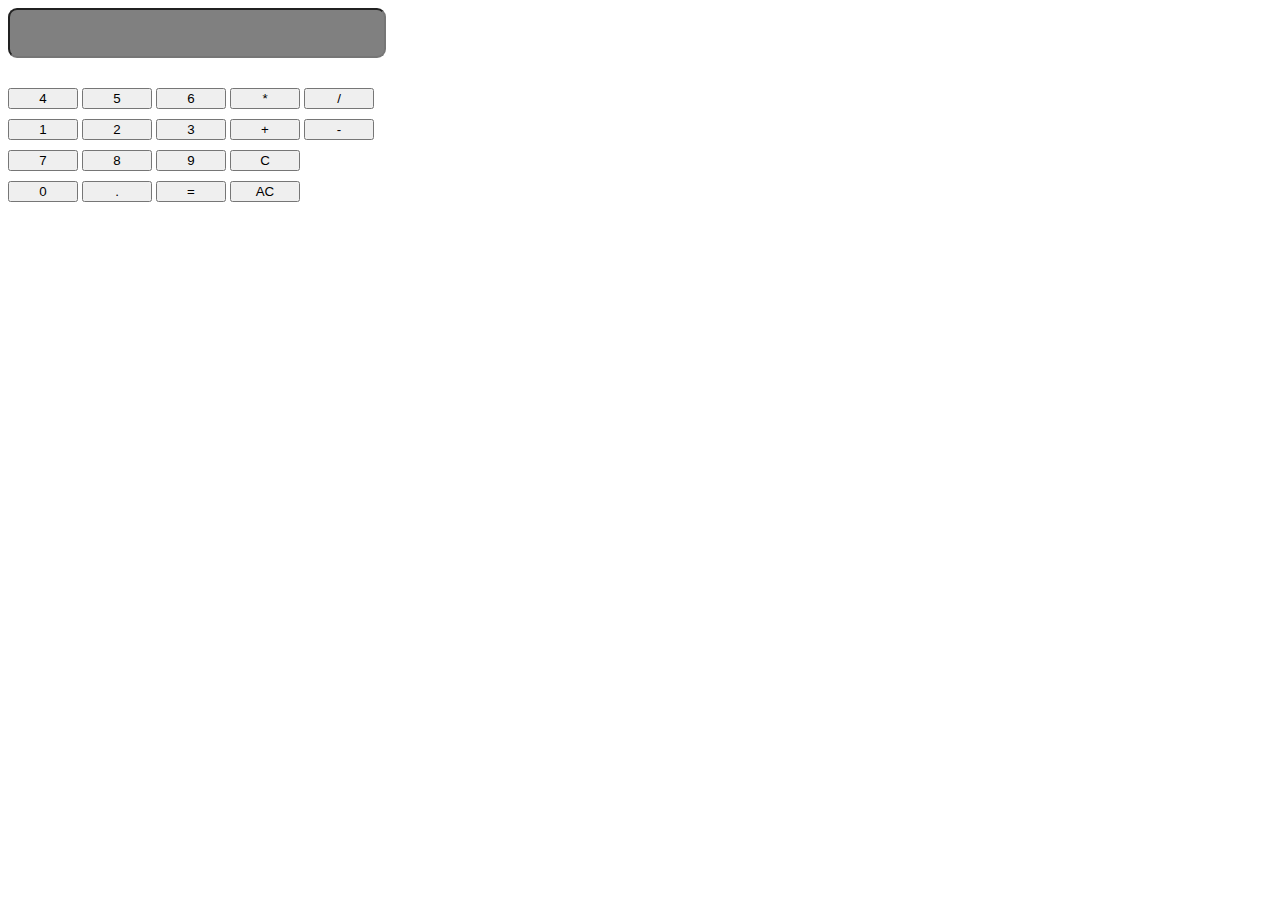
<file: index.html>
<!DOCTYPE html>
<html lang="en">

<head>
    <meta charset="UTF-8">
    <meta name="viewport" content="width=device-width, initial-scale=1.0">
    <title>calculator</title>
    <link rel="stylesheet" href="style.css">
</head>

<body>
    <input type="text" id="Output">
    <br>
    <div class="calc">
        <button type="button" onclick="onscreen('4')">4</button>
        <button type="button" onclick="onscreen('5')">5</button>
        <button type="button" onclick="onscreen('6')">6</button>
        <button type="button" onclick="onscreen('*')">*</button>
        <button type="button" onclick="onscreen('/')">/</button>
        <br>
    </div>
    <div class="calc">
        <button type="button"onclick="onscreen('1')">1</button>
        <button type="button"onclick="onscreen('2')">2</button>
        <button type="button"onclick="onscreen('3')">3</button>
        <button type="button"onclick="onscreen('+')">+</button>
        <button type="button"onclick="onscreen('-')">-</button>
        <br>
    </div>
    <div class="calc">
        <button type="button"onclick="onscreen('7')">7</button>
        <button type="button"onclick="onscreen('8')">8</button>
        <button type="button"onclick="onscreen('9')">9</button>
        <button type="button" onclick="clean()">C</button>
       
        <br>
    </div>
    <div class="calc">
        <button type="button"onclick="onscreen('0')">0</button>
        <button type="button"onclick="onscreen('.')">.</button>
        <button type="button" onclick="equal()">=</button>
         <button type="button" onclick="Allclear()">AC</button>
    </div>
    <script src="script.js"></script>
</body>

</html>
</file>
<file: style.css>
input{
    width: 370px;
    padding-bottom: 30px;
   margin-bottom: 30px;
   border-radius: 9px;
   background-color:grey;
}
.calc{
   margin-bottom: 10px;
}
button{
    width: 70px;

}
</file>
